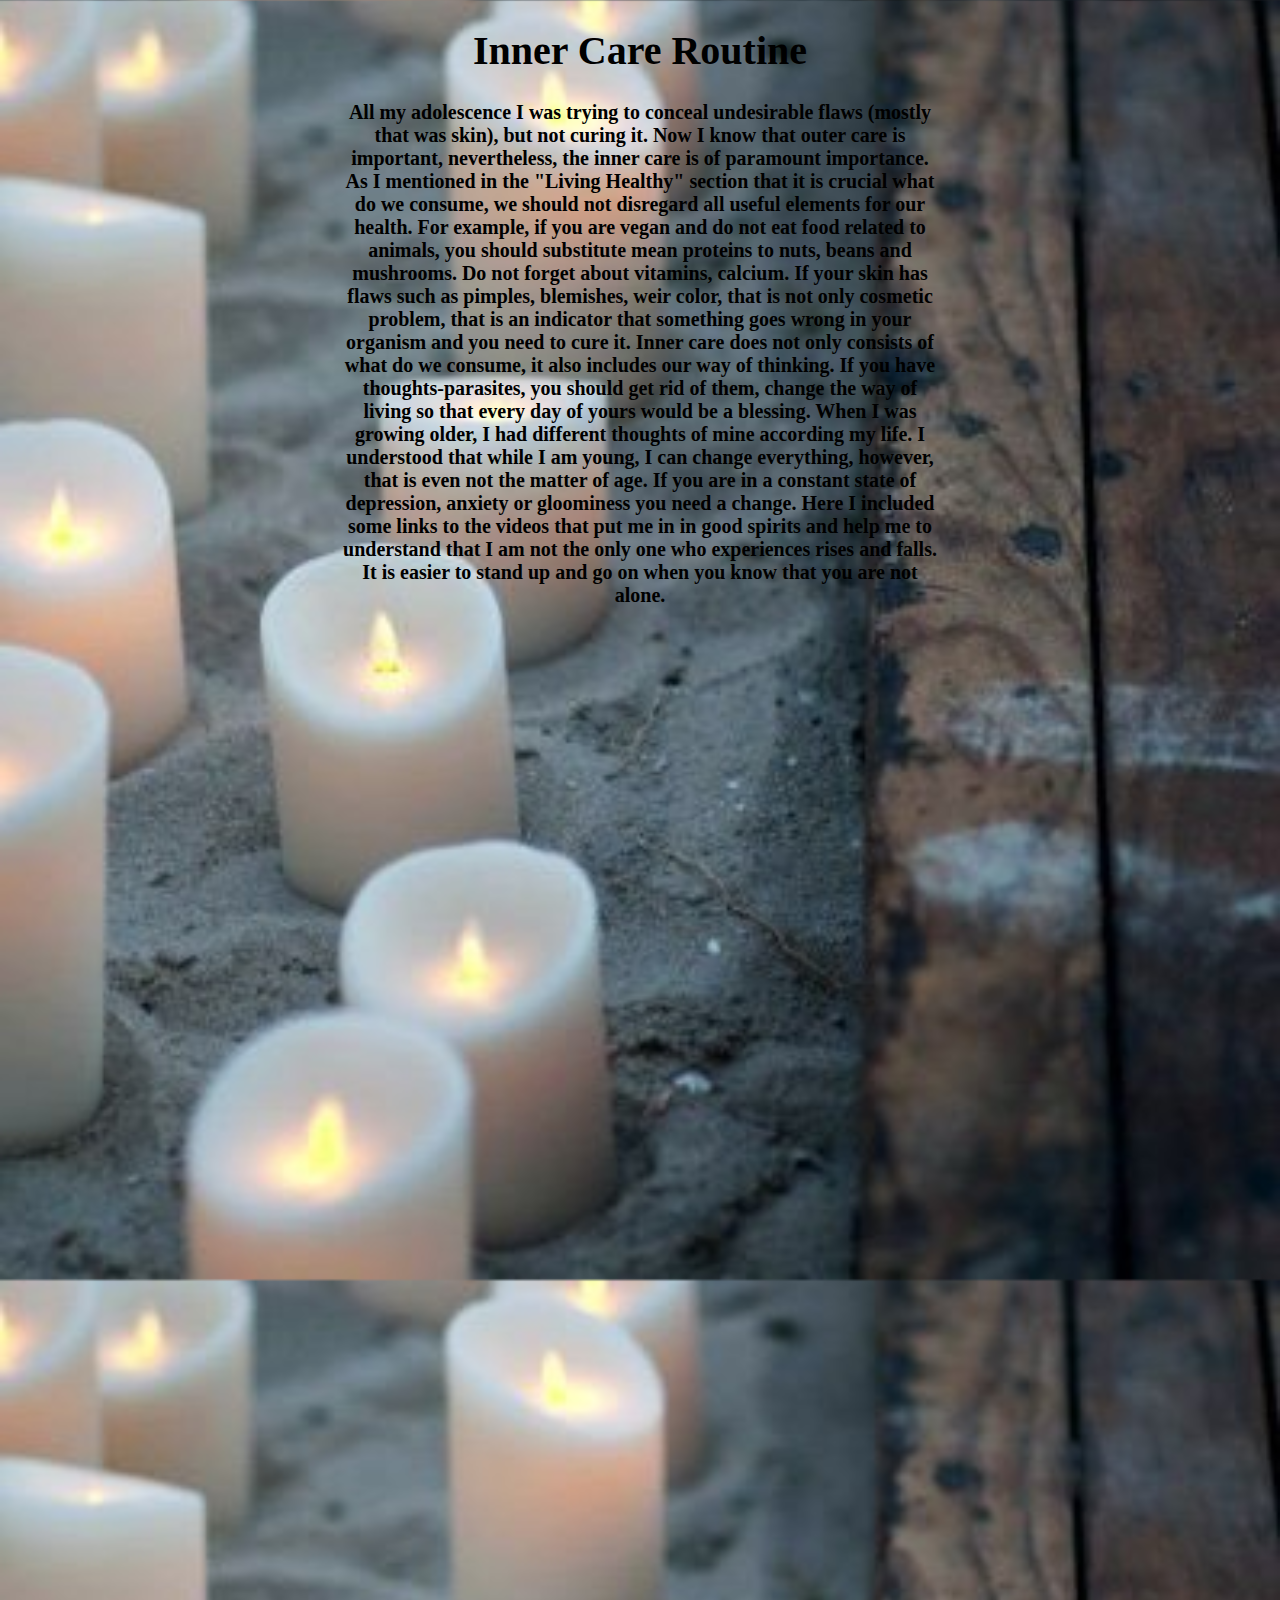
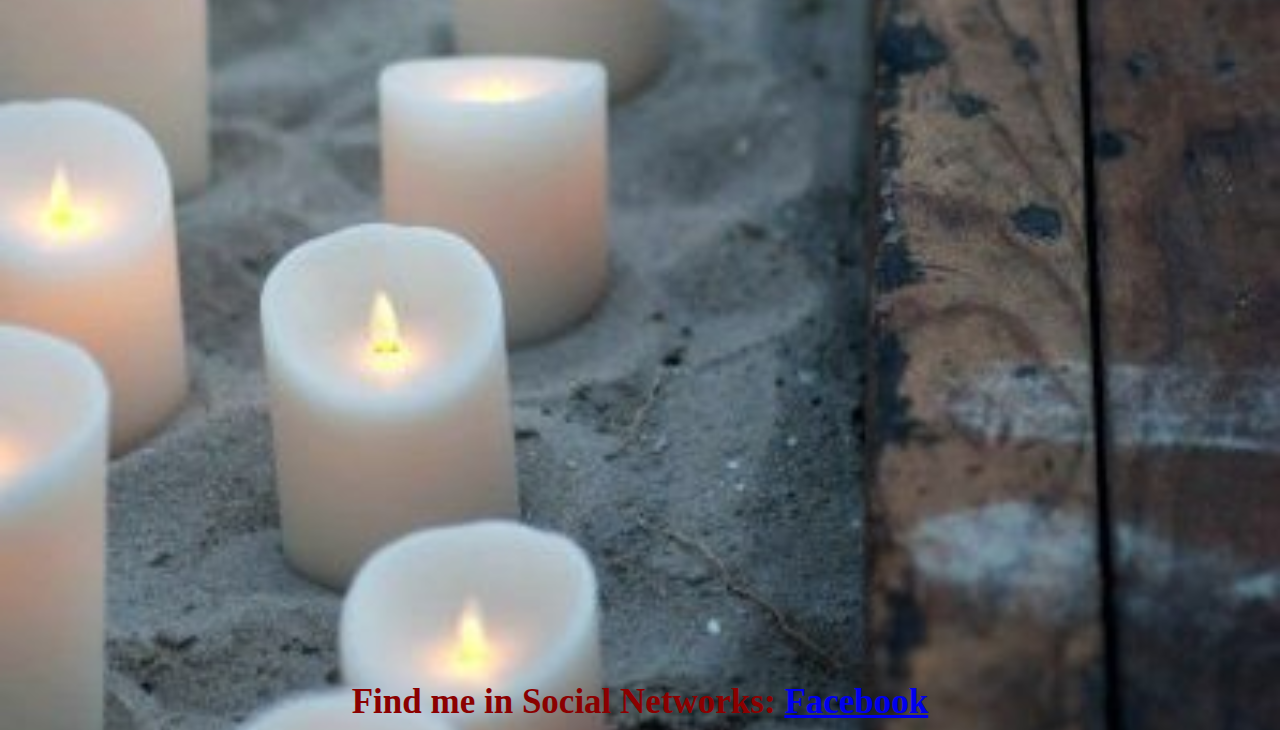
<file: innercareroutine.html>
<!DOCTYPE html>
<html>
    <head>
        <title>Alisiia's Lifestyle Blog</title>
			<link type="text/css" rel="stylesheet" href="stylesheet.css"/>
	</head>
	<body id="innercareroutine">
	<header>
	   <h1>Inner Care Routine</h1>
	   </header>
	   <p style="text:bold;">All my adolescence I was trying to conceal undesirable flaws (mostly that was skin), but not curing it. Now I know that outer care is important, nevertheless, the inner care is of paramount importance. As I mentioned in the "Living Healthy" section that it is crucial what do we consume, we should not disregard all useful elements for our health. For example, if you are vegan and do not eat food related to animals, you should substitute mean proteins to nuts, beans and mushrooms. Do not forget about vitamins, calcium. If your skin has flaws such as pimples, blemishes, weir color, that is not only cosmetic problem, that is an indicator that something goes wrong in your organism and you need to cure it. Inner care does not only consists of what do we consume, it also includes our way of thinking. If you have thoughts-parasites, you should get rid of them, change the way of living so that every day of yours would be a blessing. 
When I was growing older, I had different thoughts of mine according my life. I understood that while I am young, I can change everything, however, that is even not the matter of age. If you are in a constant state of depression, anxiety or gloominess you need a change. 
Here I included some links to the videos that put me in in good spirits and help me to understand that I am not the only one who experiences rises and falls. It is easier to stand up and go on when you know that you are not alone.</p>
		<iframe width="854" height="480" src="https://www.youtube.com/embed/_CCxovwBb_c" frameborder="0" allowfullscreen></iframe>
		<iframe width="854" height="480" src="https://www.youtube.com/embed/hnT7ZDubj94" frameborder="0" allowfullscreen></iframe>
		<iframe width="854" height="480" src="https://www.youtube.com/embed/20p5o6QaQfg" frameborder="0" allowfullscreen></iframe>
		<footer>
		Find me in Social Networks: <a href="https://www.facebook.com/alissia.mokhunova">Facebook</a>
		</footer>
	</body>     
	
	   
</html>
</file>
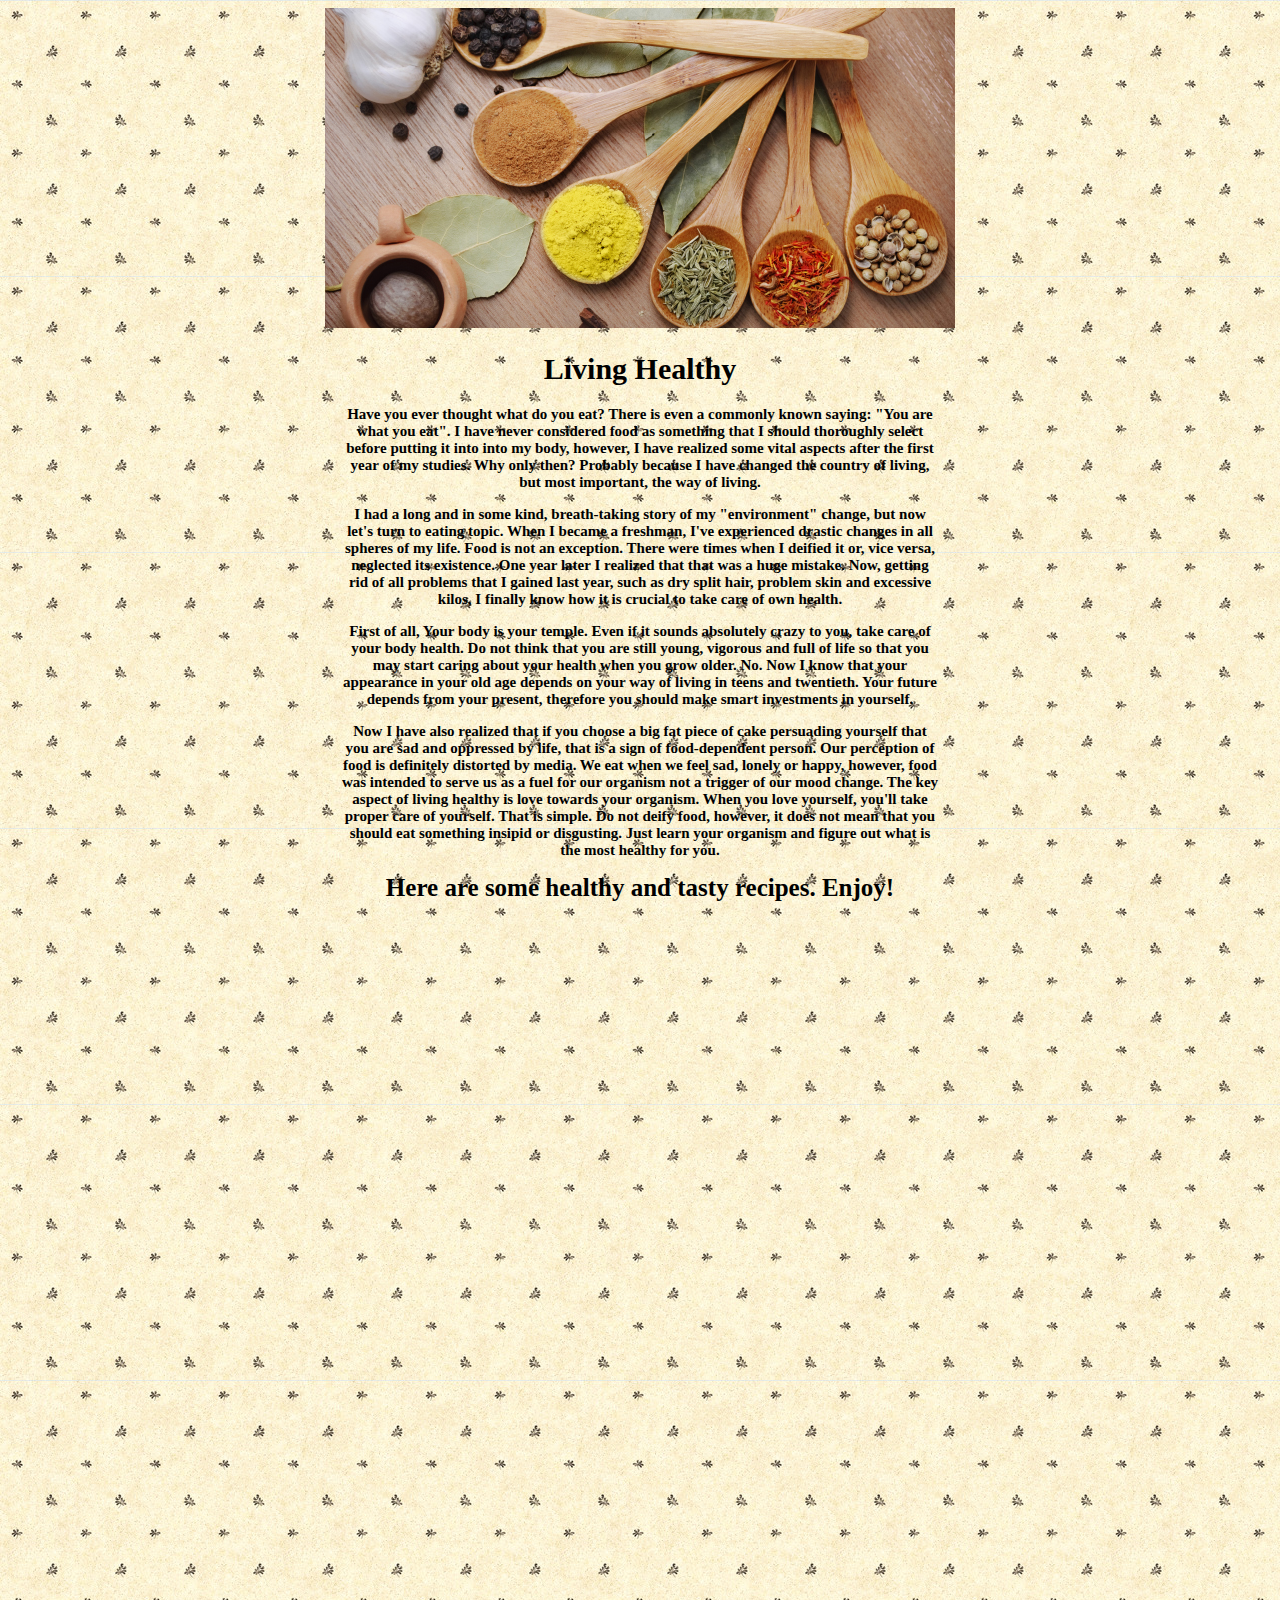
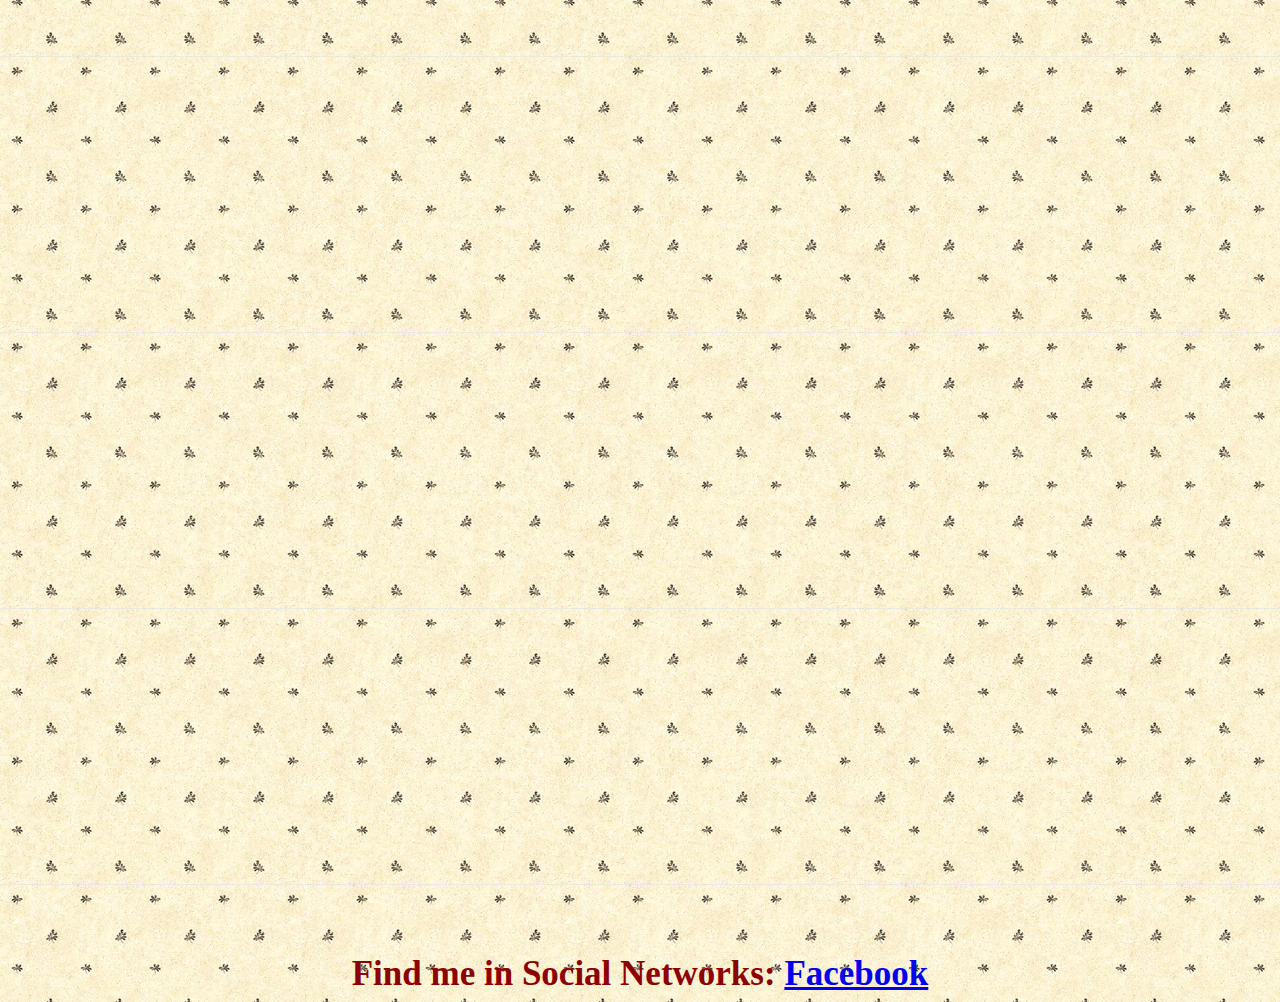
<file: livinghealthy.html>
<!DOCTYPE html>
<html>
    <head>
        <title>Alisiia's Lifestyle Blog</title>
		<link type="text/css" rel="stylesheet" href="stylesheet.css"/>
	</head>
	<body id="livinghealthy">
	<img src="spices.png">
	<h1>Living Healthy</h1>
	<p>Have you ever thought what do you eat? There is even a commonly known saying: "You are what you eat". I have never considered food as something that I should thoroughly select before putting it into into my body, however, I have realized some vital aspects after the first year of my studies. Why only then? Probably because I have changed the country of living, but most important, the way of living.</p>
	<p>I had a long and in some kind, breath-taking story of my "environment" change, but now let's turn to eating topic. When I became a freshman, I've experienced drastic changes in all spheres of my life. Food is not an exception. There were times when I deified it or, vice versa, neglected its existence. One year later I realized that that was a huge mistake. Now, getting rid of all problems that I gained last year, such as dry split hair, problem skin and excessive kilos, I finally know how it is crucial to take care of own health.</p> 
<p>First of all, Your body is your temple. Even if it sounds absolutely crazy to you, take care of your body health. Do not think that you are still young, vigorous and full of life so that you may start caring about your health when you grow older. No. Now I know that your appearance in your old age depends on your way of living in teens and twentieth. Your future depends from your present, therefore you should make smart investments in yourself.</p>
<p>Now I have also realized that if you choose a big fat piece of cake persuading yourself that you are sad and oppressed by life, that is a sign of food-dependent person. Our perception of food is definitely distorted by media. We eat when we feel sad, lonely or happy, however, food was intended to serve us as a fuel for our organism not a trigger of our mood change. 
The key aspect of living healthy is love towards your organism. When you love yourself, you'll take proper care of yourself. That is simple. Do not deify food, however, it does not mean that you should eat something insipid or disgusting. Just learn your organism and figure out what is the most healthy for you. </p>

<p1>Here are some healthy and tasty recipes. Enjoy!</p1>
<iframe width="854" height="480" src="https://www.youtube.com/embed/LlggIJKf8Uo" frameborder="0" allowfullscreen></iframe>
<iframe width="854" height="480" src="https://www.youtube.com/embed/9QqHQ9sy5tA?list=LLwLdTQ_XzD7gXWgh1ckGiyQ" frameborder="0" allowfullscreen></iframe>
<iframe width="854" height="480" src="https://www.youtube.com/embed/aXysFMwamz8" frameborder="0" allowfullscreen></iframe>
<footer>
		Find me in Social Networks: <a href="https://www.facebook.com/alissia.mokhunova">Facebook</a>
		</footer>
	</body>     
	   
</html>
</file>
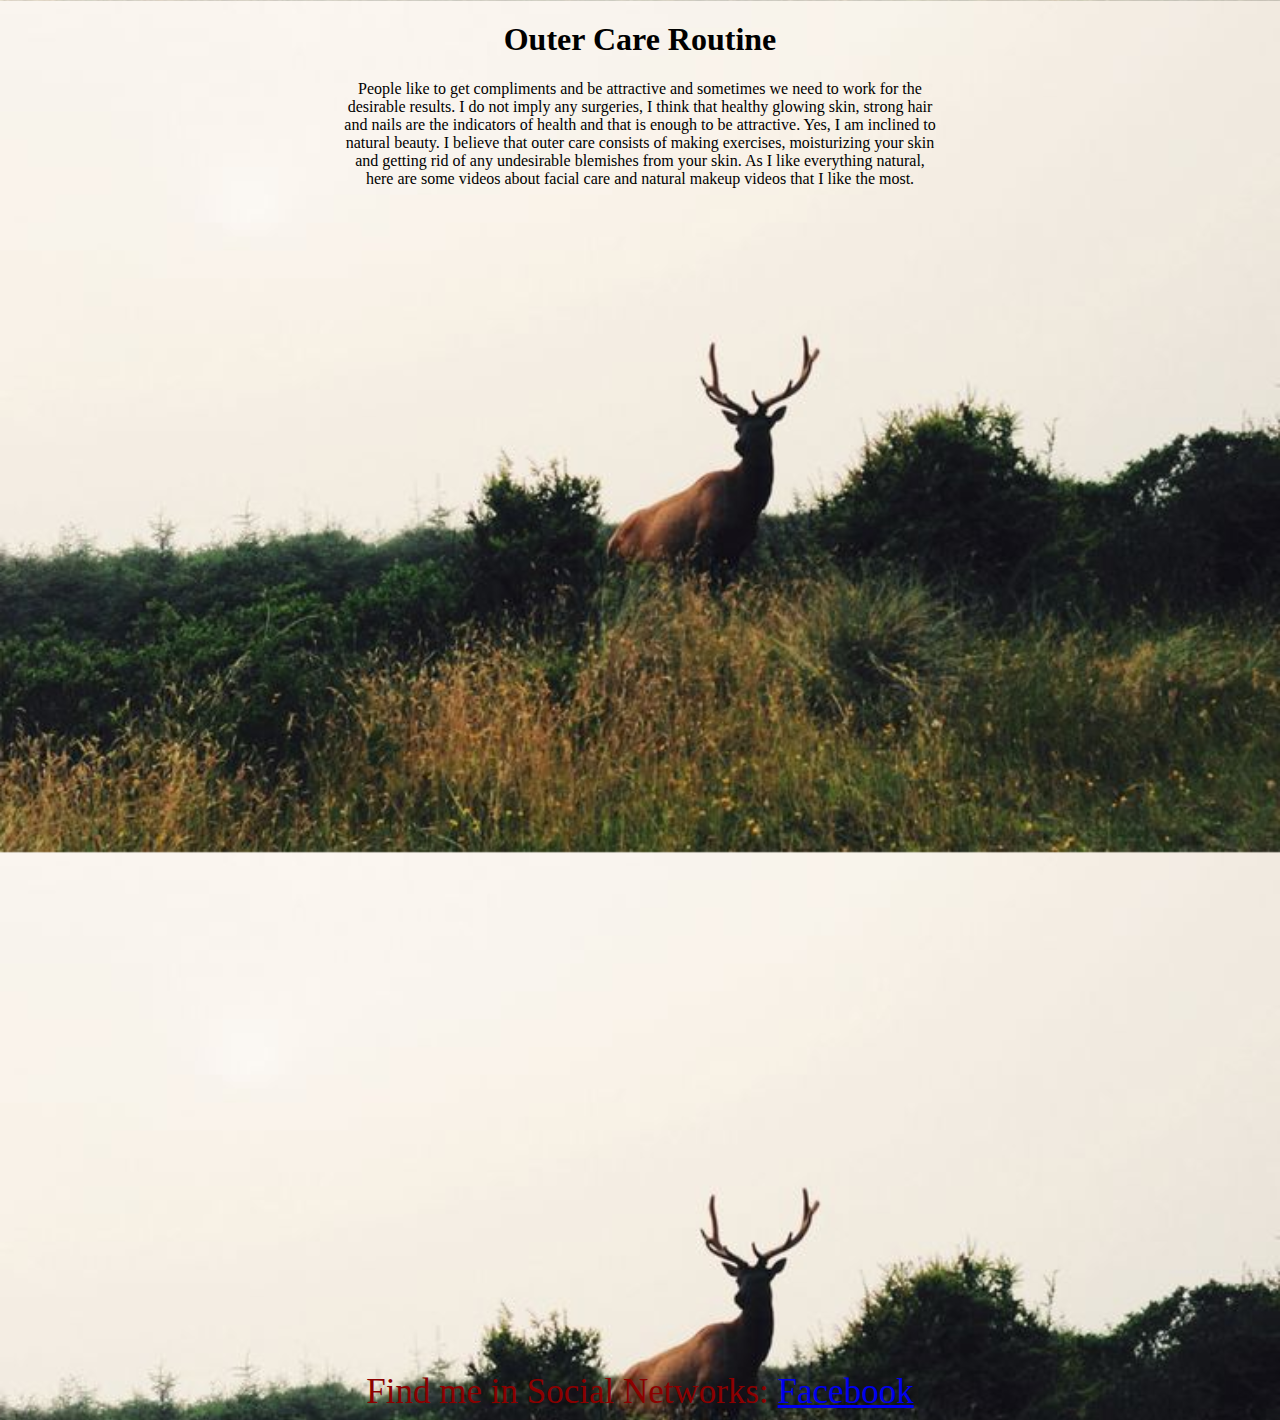
<file: outercareroutine.html>
<!DOCTYPE html>
<html>
    <head>
        <title>Alisiia's Lifestyle Blog</title>
			<link type="text/css" rel="stylesheet" href="stylesheet.css"/>
	</head>
	<body id="outercareroutine">
	<header>
	   <h1>Outer Care Routine</h1>
	   </header>
	   <p>People like to get compliments and be attractive and sometimes we need to work for the desirable results. I do not imply any surgeries, I think that healthy glowing skin, strong hair and nails are the indicators of health and that is enough to be attractive. Yes, I am inclined to natural beauty. I believe that outer care consists of making exercises, moisturizing your skin and getting rid of any undesirable blemishes from your skin.
As I like everything natural, here are some videos about facial care and natural makeup videos that I like the most.<p>
<p id="video"><iframe width="854" height="480" src="https://www.youtube.com/embed/yur1OmPly3k" frameborder="0" allowfullscreen></iframe>
<iframe width="854" height="480" src="https://www.youtube.com/embed/DsU_ylkCTfE" frameborder="0" allowfullscreen></iframe></p>
		<footer>
		Find me in Social Networks: <a href="https://www.facebook.com/alissia.mokhunova">Facebook</a>
		</footer>
	</body>     
	
	   
</html>
</file>
<file: stylesheet.css>
#index{
	background-image:url("unnamed.png");
	background-size:100%;
	background-color: #ccccc;
	background-repeat: no-repeat;
}
#indexheader{
	size: 50px;
	font-family: Segoe Script;
	color: #85144b;
}
/*
 div{
	 height: 5px;
	 width: 5px;
	 border:2px;
	 margin-left:20px;
	 margin-right:20px;
	 position:center;
 }
 */
 #menu{
	  width: 500px; 
	  float: right;
 }
 #menu ul{
	 margin:0;
 }
 #menu li{
	 margin-bottom:50px;
	 display: inline-block;
 }
#menu a 
{ 
border: 1px solid black; 
padding:5px;
background-color: #85144b; 
border-radius:10px;
font-family: Segoe Script;
color:black;
font-size:25px;
text-decoration:none;
}
footer{
	color:darkred;
	margin-top:200px;
	font-size:35px;
	font-family:Chiller;
}
p{
	width:600px;
	margin-left: auto;
	margin-right:auto;
}
#livinghealthy{
	text-align:center;
	font-family: Segoe Print;
	background-image:url("beige.jpg");
	font-weight:bold;
	font-size:15px;
}
#livinghealthy1{
	font-family:Segoe Script;
	font-size:20px;
}
p1{
	font-family:Segoe Script;
	font-size:25px;
}
#innercareroutine{
	background-image:url("candles.jpg");
	background-size:100%;
	background-repeat:repeat-y;
	text-align:center;
	font-family:Segoe Print;
	font-weight:bold;
	font-size:20px;
}
#outercareroutine{
	font-family:Segoe Print;
	text-align:center;
	margin-left:auto;
	margin-right:auto;
}
#outercareroutine{
	background-image:url("deer.jpg");
	background-size:100%;
	background-repeat: repeat-y;
}
#video{
	width:760px;
}
</file>
